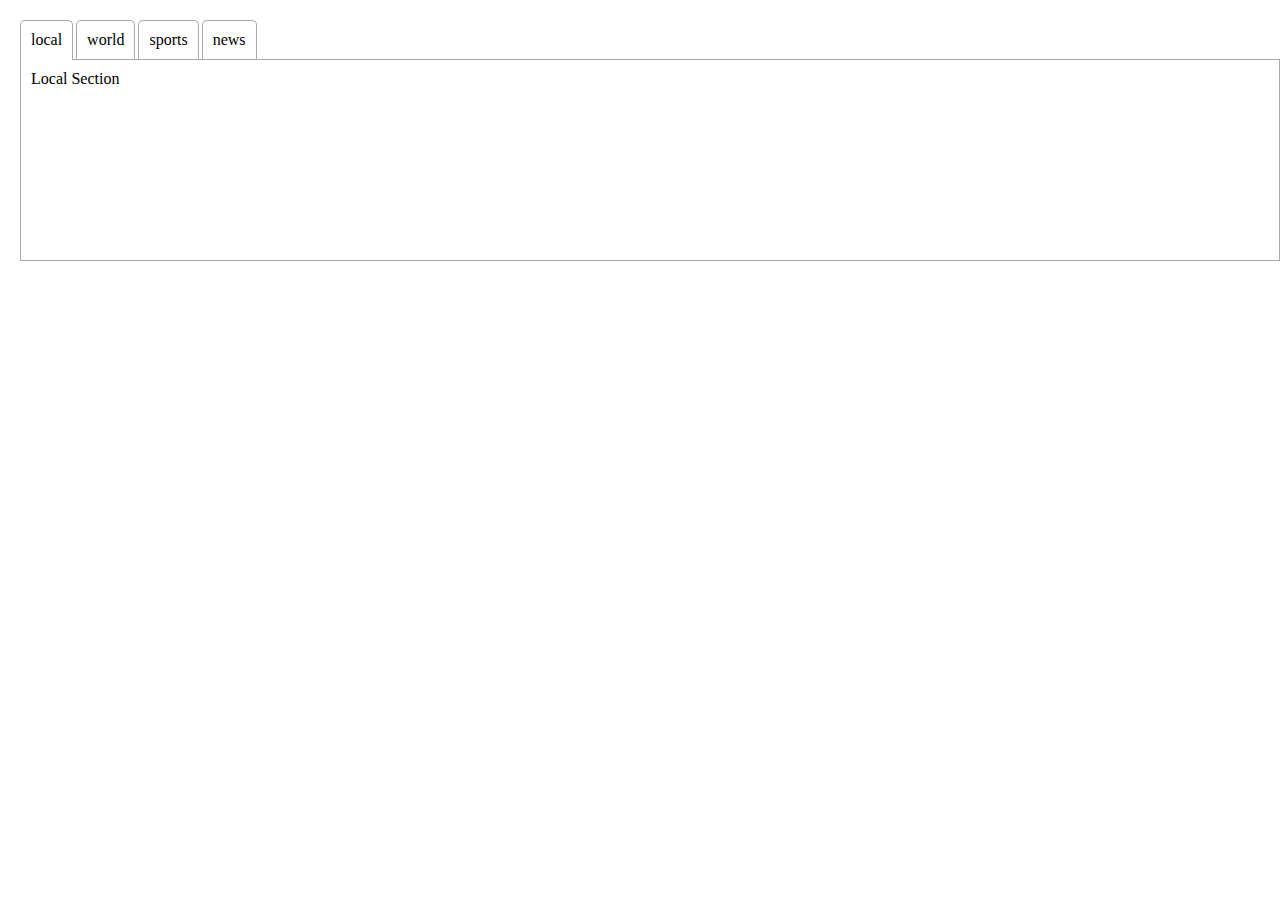
<file: index.html>
<!DOCTYPE html>
<html lang="en">
<head>
  <meta charset="UTF-8">
  <link rel="stylesheet" type="text/css" href="tabs.css">
  <script type="text/javascript" src="https://code.jquery.com/jquery-1.11.3.min.js"></script>
  <script type="text/javascript" src="tabs.js"></script>
  <title>Document</title>
</head>
<body>
  <div class="tabs-container">

    <ul class="tabs-links">
      <li class="active"><a>local</a></li>
      <li><a>world</a></li>
      <li><a>sports</a></li>
      <li><a>news</a></li>
    </ul>

    <div class="tab-content">
    </div>
  </div>
</body>
</html>
</file>
<file: tabs.css>
* {
  margin: 0;
  padding: 0;
}

.tabs-container {
  margin-left: 20px;
  margin-top: 20px;
}

.tabs-container .tabs-links {
  list-style: none;
}

.tabs-container .tabs-links li {
  background: #fff;
  border: 1px #aaa solid;
  border-radius: 5px 5px 0 0;
  border-bottom: none;
  float: left;
  margin-right: 3px;
  padding: 10px;
}

.tabs-container .tabs-links li.active {
  margin-bottom: -1px;
  padding-bottom: 11px;
}

.tab-content {
  background: #fff;
  border: 1px solid #aaa;
  clear: both;
  height: 200px;
}

.tab-content div {
  padding: 10px;
}
</file>
